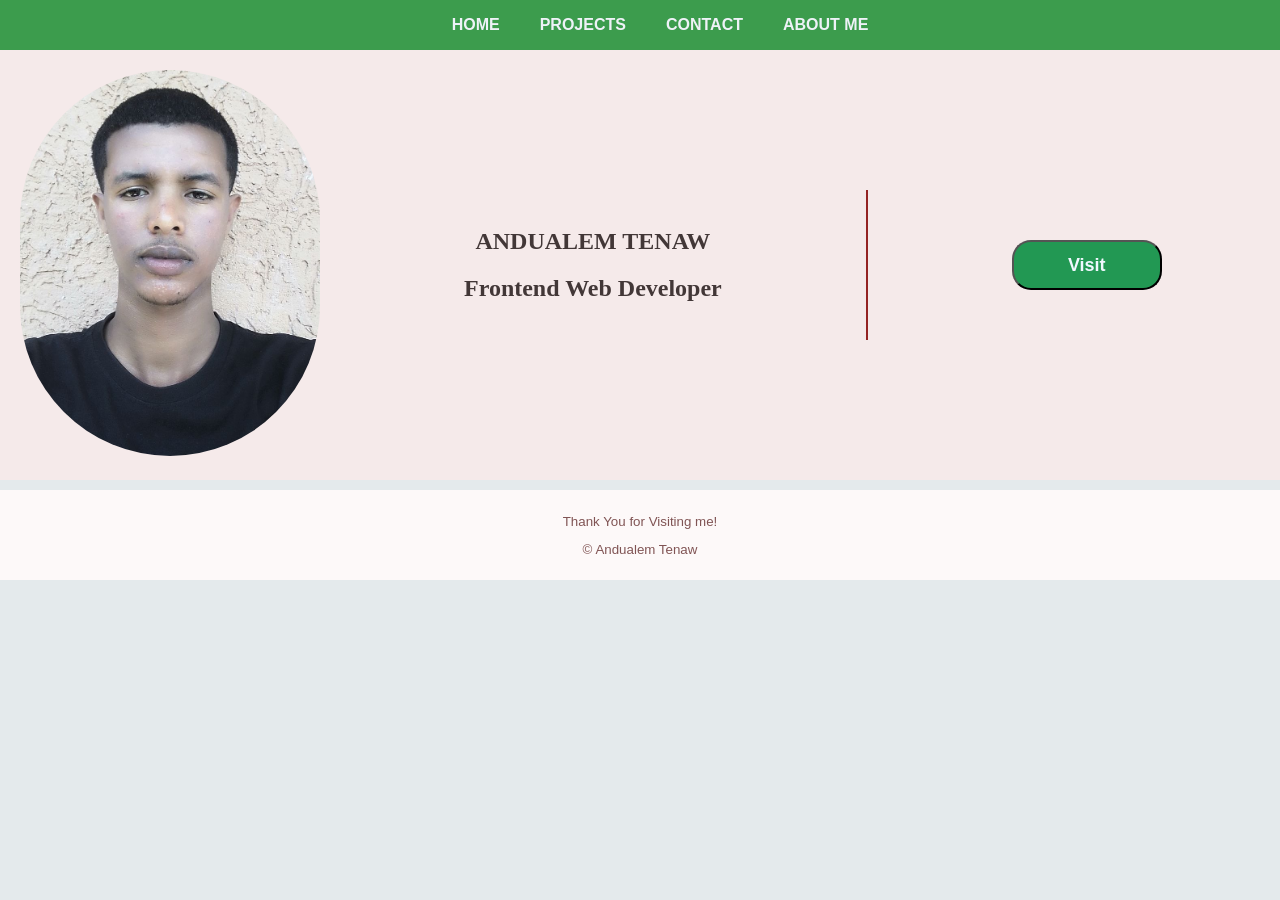
<file: index.html>
<!DOCTYPE html>
<html lang="en">
<head>
    <meta charset="UTF-8">
    <meta name="viewport" content="width=device-width, initial-scale=1.0">
    <title>ANDUALEM PORTOFOLIO</title>
<link rel="stylesheet" href="style.css">

</head>
<body>


    
  <header>

    
  
 <nav>
<ul>
<li>
<a href="index.html">
HOME
</a>

</li>
<li>
<a href="callc.html">
PROJECTS
</a>

</li>
<li>
<a href="contact.html">
CONTACT
</a>

</li>

<li>
<a href="new.html">
ABOUT ME
</a>

</li>



















</ul>







 </nav>   
 </header>
<main>
    <section>
<a href="https://github.com/dev-andualem11">
<img src="endyten.jpg" alt="photo of ANDUALEM"> 
</a>
<div class="name">
<h1>ANDUALEM TENAW</h1>
<h2>Frontend Web Developer</h2>


</div>
<div class="vertical-line"></div>

<a href="callc.html">
<button> Visit</button>

</a>








</section>





</main>




<footer>
    <p>Thank You for Visiting me!</p>

<p>&copy; Andualem Tenaw</p>



</footer>






















</body>
</html>
</file>
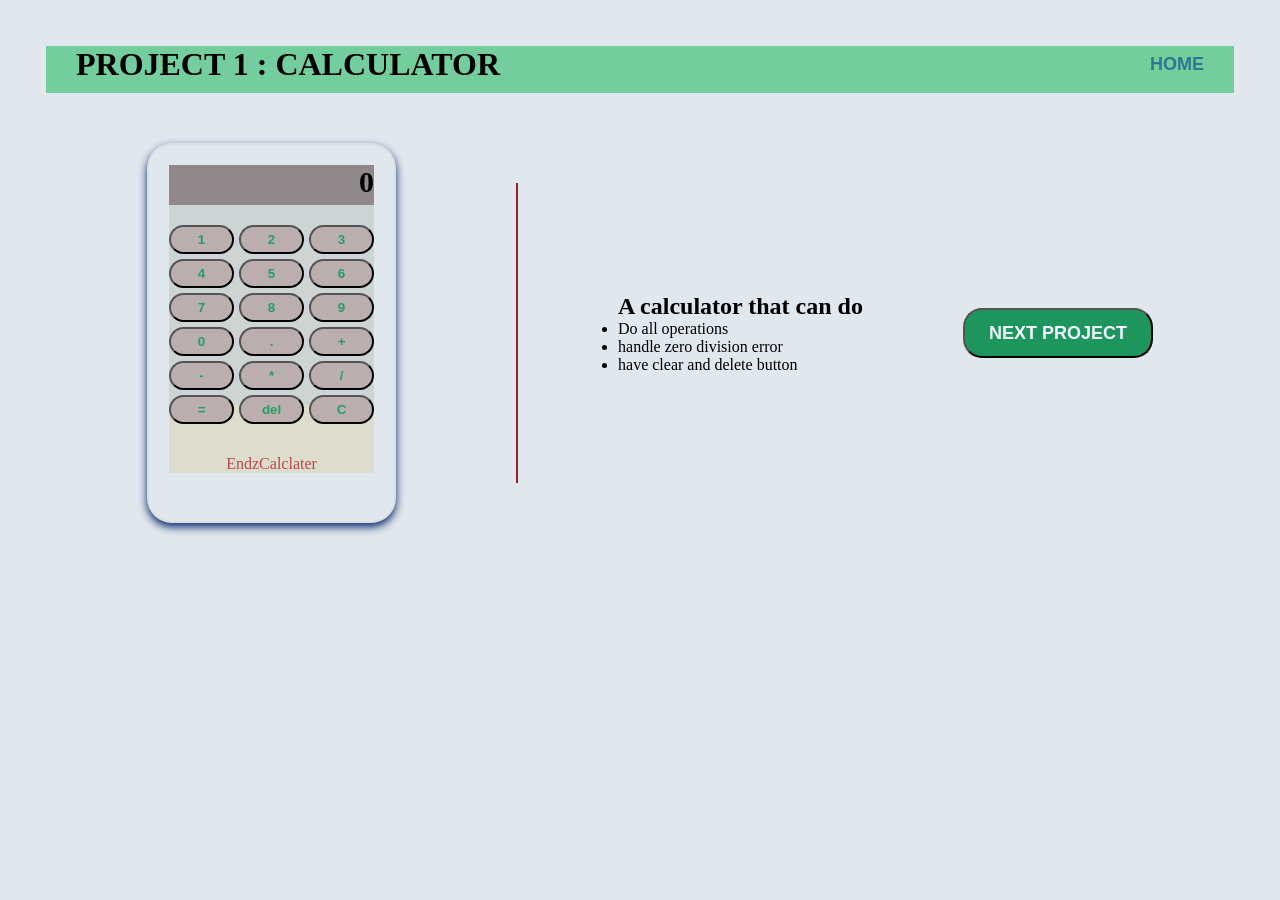
<file: callc.html>
<!DOCTYPE html>
<html lang="en">
<head>
    <meta charset="UTF-8">
    <meta name="viewport" content="width=device-width, initial-scale=1.0">
    <title>MY calculator</title>

    <link rel="stylesheet" href="calc.css">
</head>
<body>


    <header>
<h1> PROJECT 1 : CALCULATOR</h1>

<a href="index.html">HOME</a>

    </header>
    
<section>
<div class="calculator">
    <div class="screen" id="screen">0</div>
    

        <div class="buttons">


<button>1</button>
<button>2</button>

<button>3</button>
<button>4</button>
<button>5</button>
<button>6</button>
<button>7</button>
<button>8</button>
<button>9</button>
<button>0</button>
<button>.</button>
<button>+</button>
<button>-</button>
<button>*</button>
<button>/</button>
<button>=</button>
<button>del</button>
<button>C</button>

















        </div>




















    















<footer>
    <p>EndzCalclater</p>
</footer>





</div>

<div class="vertical-line">



</div>








<footer>
<h2>A calculator that can do</h2>
<ul>

<li>
    Do all operations
</li>
<li>
    handle zero division error
</li>

<li>
    have clear and delete button
</li>



</ul>



</footer>
<button class="next">
    <a href="store.html"> 

NEXT PROJECT
    </a>
</button>


</section>







<script src="scriptcalc.js"></script>

</body>


</html>
</file>
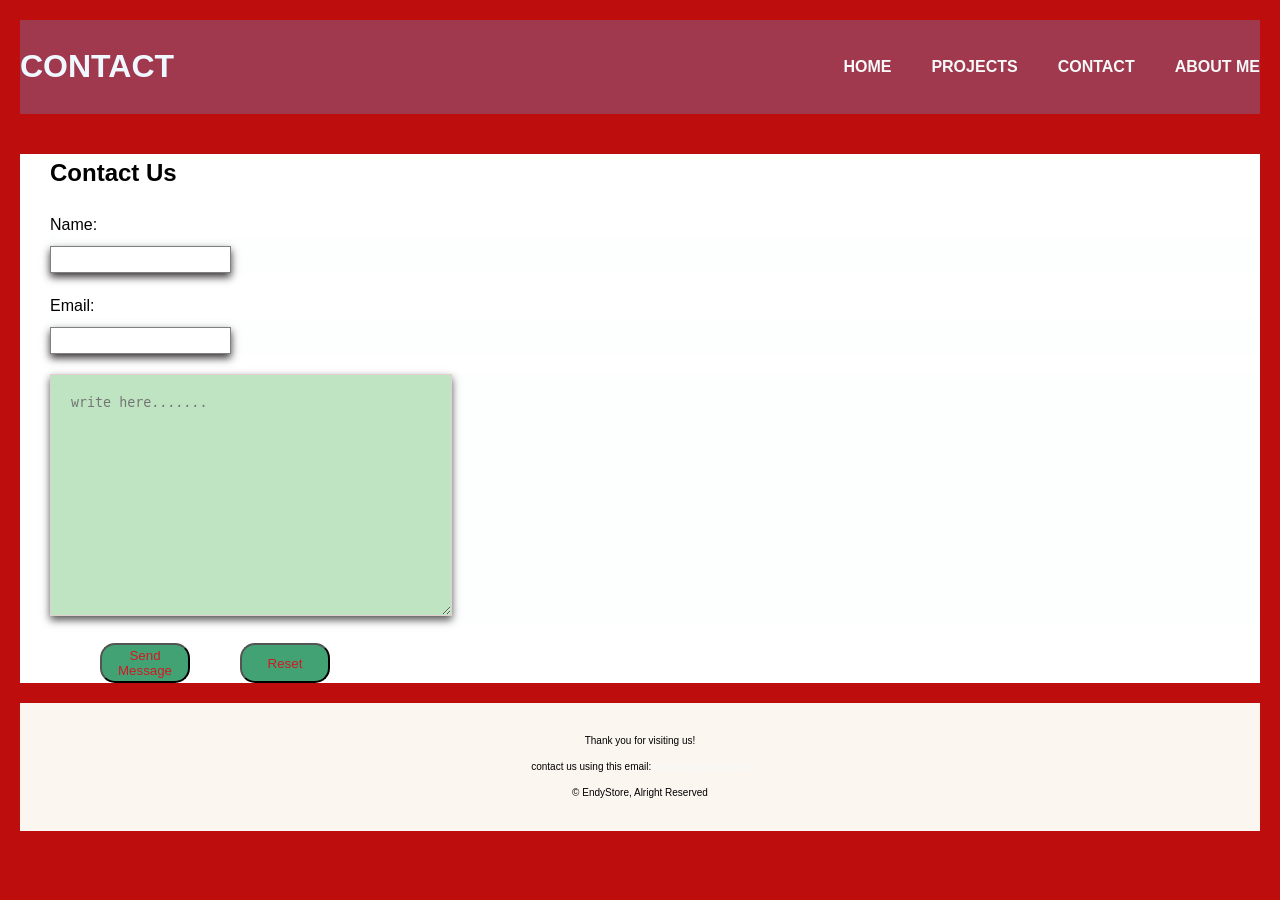
<file: contact.html>
<!DOCTYPE html>
<html lang="en">
<head>
    <meta charset="UTF-8">
    <meta name="viewport" content="width=device-width, initial-scale=1.0">
    <title>Contact</title>

    <link rel="stylesheet" href="stylec.css">
</head>
<body>
<header>
    <h1>CONTACT</h1>

    <nav>
<ul>
<li>

    <a href="index.html">HOME</a>
</li>
<li>

    <a href="store.html">PROJECTS</a>
</li>
<li>

    <a href="contact.html">CONTACT</a>
</li>
<li>

    <a href="new.html">ABOUT ME</a>
</li>


</ul>






    </nav>



</header>

<main>
<section>
<h2>Contact Us</h2>
<form>
<div class="form-group">
<label for="name">Name:</label>
<input type="text" id="name" name="name" required>

</div>

<div class=" form-group">
<label for="email">Email:
    
</label>

<input type="email" id="email" name="email" required>



</div>
<label>
<div class="form-group">
    <textarea for="message" id="message" name="message" rows="6" required
placeholder ="write here......."
cols="40"
></textarea>
</label>
</div>

<div class="form-actions">

<button type="submit">Send Message</button>
    


<button type="reset"> Reset
    </button>




</div>








</form>

</section>

</main>

<footer>

<p>Thank you for visiting us!</p>
<p>contact us using this email:<a href="mailto:endy@gmail.com">endyten@gmail.com </a></p>
<p>&copy; EndyStore, Alright Reserved</p>


</footer>

    
</body>

<script src="scripty.js"></script>
</html>
</file>
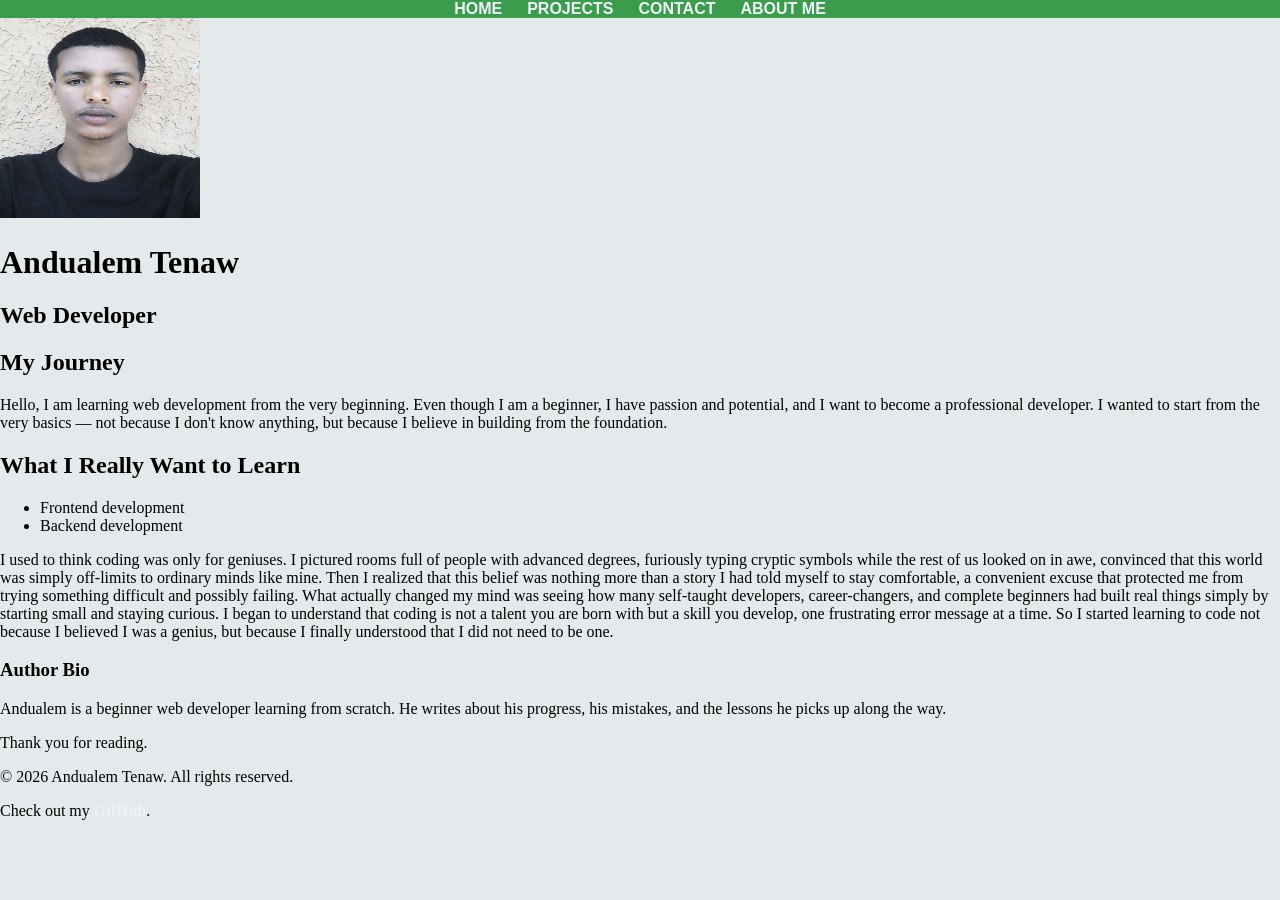
<file: new.html>
<!DOCTYPE html>
<html lang="en">
  <head>
    <meta charset="UTF-8">
    <meta name="viewport" content="width=device-width, initial-scale=1.0">
    <title>Practice Header</title>
    <link rel="stylesheet" href="new.css">
    
  </head>
  <body>
    <header>

      <a href="index.html">HOME</a>
      <a href="callc.html">PROJECTS</a>
      <a href="contact.html">CONTACT</a>
        <a href="new.html">ABOUT ME</a>
        </header>
      <img src="endyten.jpg" alt="Photo of Andualem" style="height: 200px; width: 200px;">
      <h1>Andualem Tenaw</h1>
      <h2>Web Developer</h2>

      
    

    <main>
      <section>
        <h2>My Journey</h2>
        <p>
          Hello, I am learning web development from the very beginning. Even though I am a beginner, I have passion and potential, and I want to become a professional developer. I wanted to start from the very basics — not because I don't know anything, but because I believe in building from the foundation.
        </p>
      </section>

      <section>
        <h2>What I Really Want to Learn</h2>
        <ul>
          <li>Frontend development</li>
          <li>Backend development</li>
        </ul>
      </section>

      <section>
        

          <p>
            I used to think coding was only for geniuses. I pictured rooms full of people with advanced degrees, furiously typing cryptic symbols while the rest of us looked on in awe, convinced that this world was simply off-limits to ordinary minds like mine. Then I realized that this belief was nothing more than a story I had told myself to stay comfortable, a convenient excuse that protected me from trying something difficult and possibly failing. What actually changed my mind was seeing how many self-taught developers, career-changers, and complete beginners had built real things simply by starting small and staying curious. I began to understand that coding is not a talent you are born with but a skill you develop, one frustrating error message at a time. So I started learning to code not because I believed I was a genius, but because I finally understood that I did not need to be one.
          </p>

          <footer>
            
          </footer>
        </article>
      </section>

      <aside>
        <h3>Author Bio</h3>
        <p>
          Andualem is a beginner web developer learning from scratch. He writes about his progress, his mistakes, and the lessons he picks up along the way.
        </p>
      </aside>
    </main>

    <footer>
      <p>Thank you for reading.</p>
      <p>&copy; 2026 Andualem Tenaw. All rights reserved.</p>
      <p>Check out my <a href="https://github.com/dev-andualem11">GitHub</a>.</p>
    </footer>
  </body>
</html>
</file>
<file: style.css>
body {
margin: 0px;
padding: 0;
background-color:rgb(228, 234, 236) ;






}

header{

background-color: rgb(60, 156, 77);
font-family: Arial, Helvetica, sans-serif;
padding: 0.01ch;



}

nav ul{
display: flex;
justify-content: center;
list-style-type:none;
gap: 40px;

}

nav a {




    text-decoration: none;
    transition: background 0.2s  ,transform 0.5s ;
    
}



a {

color: rgb(238, 242, 247);
font-weight: 900;



}

section{


    display: flex;
    padding: 20px;
    gap:9rem;
    justify-content:left;
    color: rgb(66, 55, 55);
    background-color: rgb(245, 234, 234);
     align-items: center;
     flex-direction: row;
}
@media(max-width:768px){

section {

flex-direction:column;




}






}




section img{

width: 300px;
object-fit: cover;
border-radius: 1000px;


}

.name {


text-align: center;


}


nav a:hover {

color: brown;



}

nav a:active {

transform: scale(0.97);



}


footer {

text-align: center;
font-family: Arial, Helvetica, sans-serif;
font-size: smaller;
background-color: rgb(253, 249, 249);
margin-top: 10px;
margin-bottom: 0px;
padding: 10px;
padding-bottom: 10px;
color: rgb(128, 84, 84);
box-shadow: 1 2px 2px rgb(143, 119, 119);
}

button{

width: 150px;
height: 50px;
border-radius: 19px;
background-color: rgb(34, 152, 83);
font-family: Arial, Helvetica, sans-serif;
color: aliceblue;
font-size: large;
font-weight: 700;
}
.vertical-line {
  border-left: 2px solid rgb(148, 35, 35); /* Line thickness, style, and color */
  height: 150px;                /* Length of the line */
         /* Keeps content flowing horizontally if needed */
                /* Spacing on the left and right */
}
</file>
<file: calc.css>
*{

box-sizing: border-box;
padding: 0;
margin: 0;


header {

text-align: center;
margin: 30px;
padding-bottom: 10px;
background-color: rgb(116, 205, 157);
display: flex;
justify-content: center;
align-items: center;
gap: 150px;

}

header a {

    text-align: right;
    padding-left:500px ;
    text-decoration: none;
    color: rgb(45, 119, 146);
    font-family: Arial, Helvetica, sans-serif;
    font-weight: 900;
    font-size: large;
}

}

body {

background-color: rgb(224, 231, 237);

justify-content: center;
align-items: center;
padding: 1rem;
min-height: 100vh;



}




.buttons {
display: grid;
justify-content: space-around;
grid-template-columns: repeat(3,1fr);
gap:5px;
max-width: 100%;
width: 100%;
height: 200px;
padding-top: 20px;
background-color: rgb(206, 211, 211);



}

.screen {

background-color: rgb(144, 136, 138);
width:100%;
height: 40px;
text-align: right;
font-weight: 700;
font-size: 30px;
overflow: hidden;



}
.calculator {


border: 2px solid rgba(78, 8, 8, 0.034);
margin: 20px;
padding: 20px;
border-radius: 25px;
box-shadow: 0 4px 8px rgb(11, 39, 105);
height: 380px;

}
.buttons button{
background-color: rgb(186, 174, 175);
border-radius: 25px;
padding : 5px;
text-align: center;
width: 65px;
margin:0px;
color: rgba(11, 154, 87, 0.838);
font-weight: 800;
transition: background 0.15s, transform 0.1s;

}

.buttons button:hover{

background-color: rgb(65, 161, 97);

}
.buttons button:active{

transform: scale(0.5);

}

section {


    display: flex;
    justify-content: center;
    align-items: center;
    gap: 100px;
    
}


.next  {

width: 190px;
height: 50px;
align-items:center;
text-align: center;
justify-content: space-around;
display: flex;
border-radius: 19px;
background-color: rgb(30, 149, 93);
font-family: Arial, Helvetica, sans-serif;
color: aliceblue;
font-size: large;
font-weight: 700;


}



.next a {

text-decoration: none;
color: aliceblue;

}




.vertical-line {
  border-left: 2px solid rgb(148, 35, 35); /* Line thickness, style, and color */
  height: 300px;                /* Length of the line */
         /* Keeps content flowing horizontally if needed */
                /* Spacing on the left and right */
}

footer p{



    padding-top: 50px;
    text-align: center;
    background-color: rgb(221, 221, 205);
    color: rgb(181, 73, 73);
}
.result {
background-color: rgb(149, 137, 137);
border-color: blue;
padding: 12px;
border: 1px solid rgb(164, 100, 100);



}
</file>
<file: stylec.css>
body{

background-color: rgb(189, 13, 13);
font-family: Arial, Helvetica, sans-serif;
font-size: 16px;
margin: 0;
padding: 20px;
line-height: 1.6;
}
header{

display: flex;
justify-content: space-between;
background-color: rgb(160, 56, 78);
margin-bottom:40px;
align-items: center;
h1{
color :aliceblue


}

}

nav ul{

display: flex;
justify-content: space-between;
gap: 40px;
list-style: none;
}

a {

text-decoration: none;
font-weight: bold;
color: rgb(246, 249, 248);
}




a:hover{

background-color: rgb(218, 219, 239);
text-decoration: underline;

}

section{
padding-left: 30px;
margin: 0 auto;
background-color: white;

}
.form-group{
margin-bottom: 20px;
background-color: rgb(253, 254, 254);


}
.form-group label {

display: block;
margin-bottom: 8px;
font-weight: 500;
background-color:rgb(255, 255, 255);
border-radius: 100px;

}
.form-group input{
    border:1px solid gray ;
    box-shadow: 0 4px 8px rgb(55, 52, 52) ;
color: rgb(56, 50, 50);
padding: 5px;
}

.form-group textarea {

    background-color:rgb(190, 228, 194) ;
    width: 360px;
    height: 200px;
    border: 1px solid rgb(224, 208, 208);
    box-shadow: 0 4px 8px rgb(86, 84, 84);
    padding: 20px;
}


footer {

text-align: center;
background-color: rgb(252, 246, 240);
font-size:10px ;
padding: 20px;
margin-top: 20px;

}
button  {
width: 90px;
height: 40px;
align-items: center;
text-align: center;
display: flex;
justify-content: center;
margin-left: 50px;
border-radius: 15px;
background-color: rgb(66, 162, 116);
color: rgb(209, 26, 35);


}
.form-actions{
display: flex;
align-items: center;
padding: 0;



}
</file>
<file: new.css>
body{
    margin: 0px;
    padding: 0;
    background-color: rgb(228, 234, 236);
}
header {
    background-color: rgb(60, 156, 77);
    font-family: Arial, Helvetica, sans-serif;
    padding: 0.01ch;
    display: flex;
    align-items: center;
    justify-content: center;
    gap: 25px;
}
    

nav ul {
display: flex;
justify-content: center;
list-style-type:none;
gap: 40px;

}

nav a {




    text-decoration: none;
    transition: background 0.2s  ,transform 0.5s ;
    
}



a {

color: rgb(238, 242, 247);
font-weight: 900;
text-decoration: none;
}
</file>
